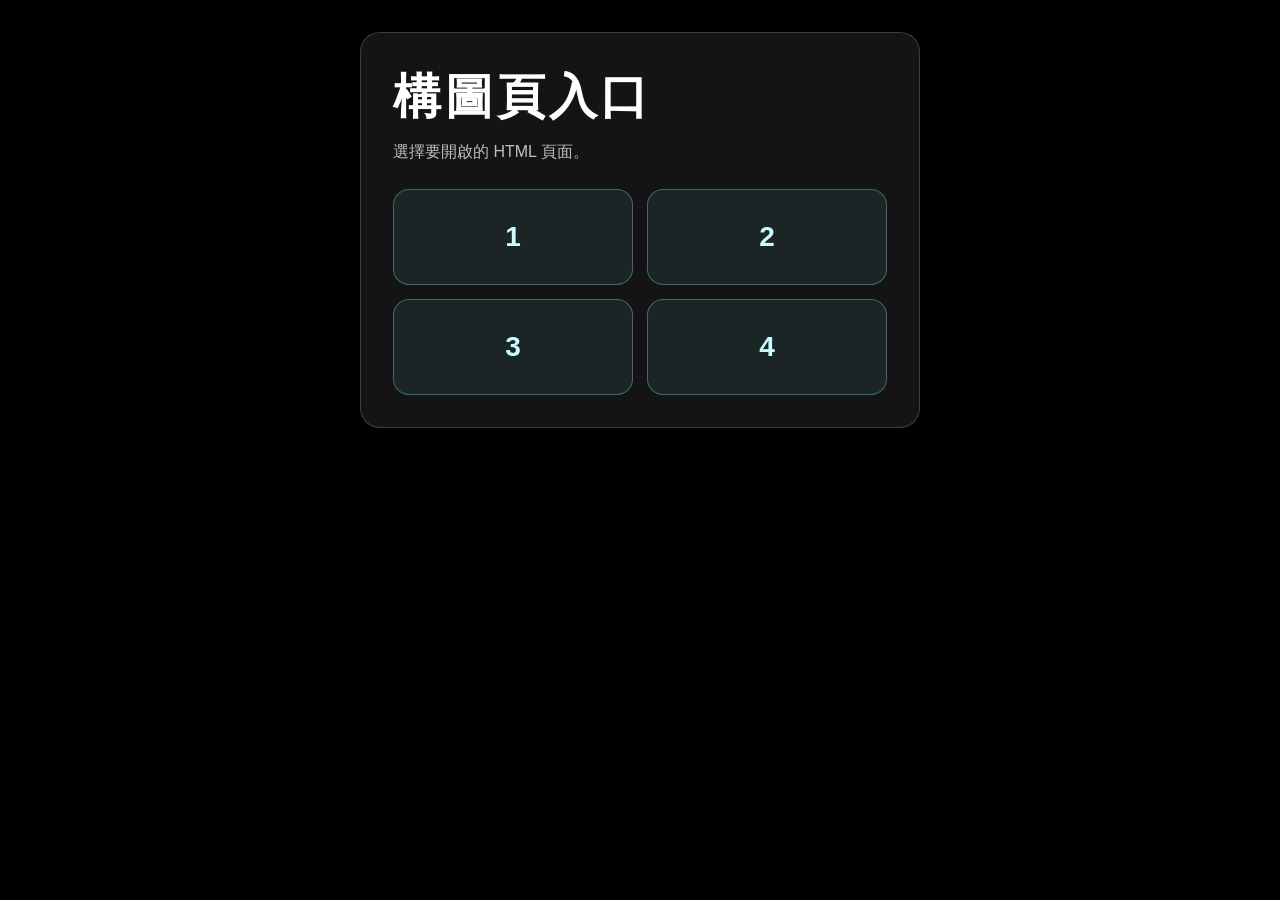
<file: index.html>
<!DOCTYPE html>
<html lang="zh-Hant">
<head>
  <meta charset="UTF-8">
  <meta name="viewport" content="width=device-width, initial-scale=1.0">
  <title>淡江大橋構圖頁入口</title>
  <style>
    * {
      margin: 0;
      padding: 0;
      box-sizing: border-box;
    }

    html,
    body {
      min-height: 100%;
      background: #000;
      color: #fff;
      font-family: Arial, "Noto Sans TC", sans-serif;
    }

    body {
      display: grid;
      place-items: center;
      padding: 32px;
    }

    main {
      width: min(560px, 100%);
      padding: 32px;
      background: rgba(255, 255, 255, 0.08);
      border: 1px solid rgba(255, 255, 255, 0.18);
      border-radius: 20px;
      box-shadow: 0 20px 60px rgba(0, 0, 0, 0.5);
    }

    h1 {
      margin-bottom: 10px;
      font-size: clamp(28px, 6vw, 48px);
      letter-spacing: 0.08em;
    }

    p {
      margin-bottom: 24px;
      color: rgba(255, 255, 255, 0.72);
      line-height: 1.6;
    }

    nav {
      display: grid;
      grid-template-columns: repeat(2, minmax(0, 1fr));
      gap: 14px;
    }

    a {
      display: grid;
      place-items: center;
      min-height: 96px;
      color: #c9fbff;
      font-size: 28px;
      font-weight: 700;
      text-decoration: none;
      background: rgba(126, 238, 255, 0.08);
      border: 1px solid rgba(126, 238, 255, 0.34);
      border-radius: 16px;
      transition: transform 160ms ease, background 160ms ease,
        box-shadow 160ms ease;
    }

    a:hover {
      transform: translateY(-3px);
      background: rgba(126, 238, 255, 0.16);
      box-shadow: 0 0 26px rgba(126, 238, 255, 0.26);
    }
  </style>
</head>
<body>
  <main>
    <h1>構圖頁入口</h1>
    <p>選擇要開啟的 HTML 頁面。</p>
    <nav aria-label="構圖頁連結">
      <a href="1.html">1</a>
      <a href="2.html">2</a>
      <a href="3.html">3</a>
      <a href="4.html">4</a>
    </nav>
  </main>
</body>
</html>
</file>
